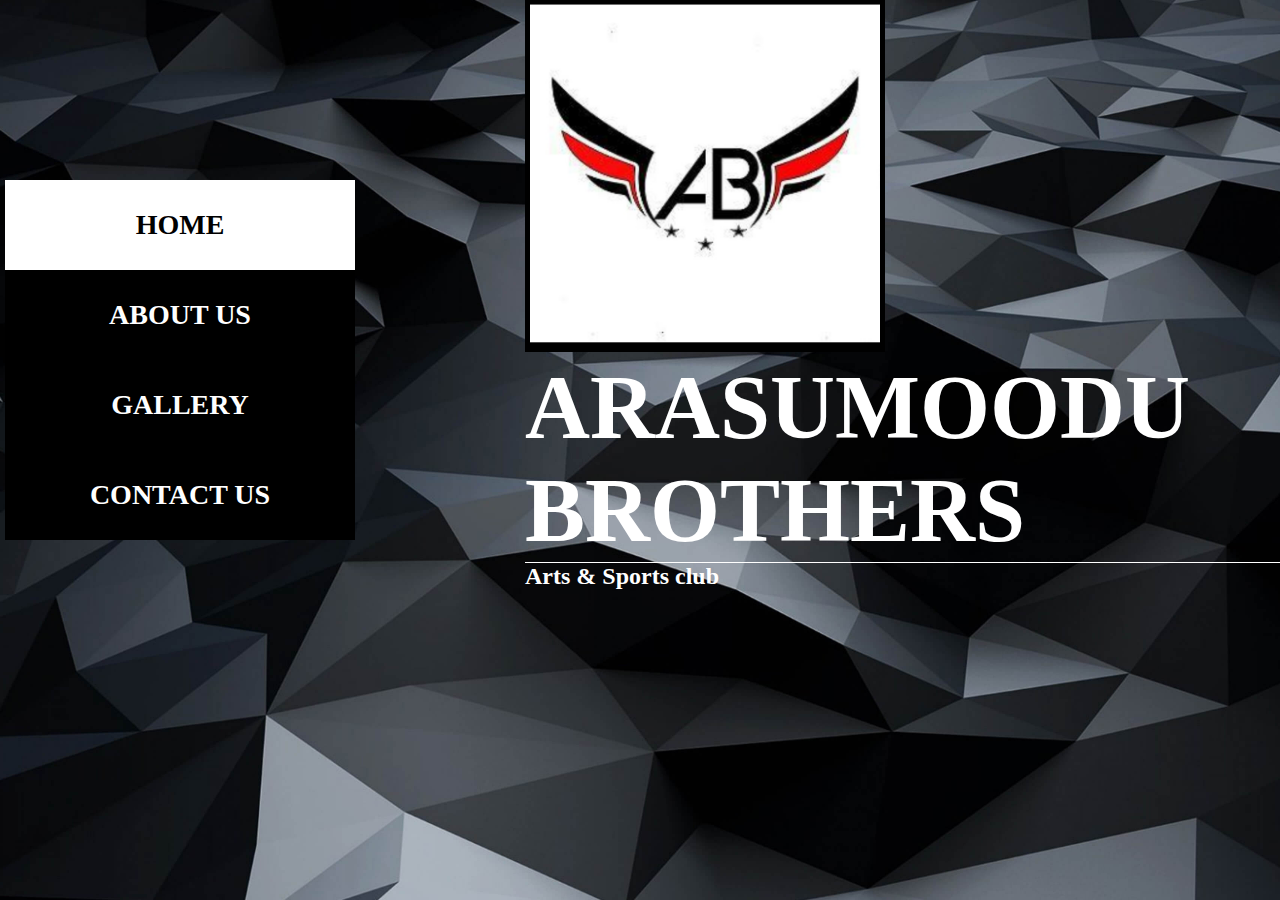
<file: index.html>
<!DOCTYPE html>
<html>
    <head>
        <title>A.B.S</title>
        <link rel="stylesheet" href="STYLE.CSS">
    </head>
    <body>
        <div class="background"v></div>
        <div class="nav">
            <a class="a active" href="#">HOME</a>
            <a class="b" href="#">ABOUT US</a>
            <a class="c" href="#">GALLERY</a>
            <a class="d" href="#">CONTACT US</a>
        </div>
        <div>
            <script type="text/javascript" src="/jquery.js"></script>
            <script type="text/javascript" >
            $(document).ready(function(){
              $('a').click(function(){
                  //alert("i am click")
                  var selected = $(this);                   
                  $('a').removeClass('active');
                  $(selected).addClass('active');
                  

              });
              var $a =$('.a'),
              $b= $('.b'),
              $c= $('.c'),
              $d= $('.d'),
              $home= $('.home'),
              $aboutus= $('.aboutus'),
              $gallery= $('.gallery'),
              $contactus= $('contactus');
              $aboutus.fadeOut();
              $gallery.fadeOut();
              $contactus.fadeIn();
             


              $a.click(function(){
                  $aboutus.fadeOut();
                  $gallery.fadeOut();
                  $contactus.fadeOut();
                  $home.fadeIn();
                  
              });
              $b.click(function(){
                  $aboutus.fadeIn();
                  $home.fadeOut();
                  $gallery.fadeOut();
                  $contactus.fadeOut();
                  
              });
              $c.click(function(){
                  $gallery.fadeIn();
                  $home.fadeOut();
                  $aboutus.fadeOut();
                  $contactus.fadeOut();
              
                  
              });
              $d.click(function(){
                  $gallery.fadeOut();  
                  $home.fadeOut();
                  $aboutus.fadeOut();
                  $contactus.fadeIn();
                  
                });        

            });
          
          
          </script>
        </div>
        <div class="content">
            <div class="home">
                <img src="/1.jpeg" alt="logo" width="350px" height="350px" alt="Smiley face"  style="border:5px solid black" >  
                <h1>ARASUMOODU BROTHERS</h1>
                <h2>Arts & Sports club</h2>

            </div>
            <div class="contactus">
                <div class="contactform" >
                    <form action="index.html" method="POST">
                        <input type="text"  class="inputtext" value="First Name">
                        <input type="text"  class="inputtext" value="Last Name">
                        <input type="text"  class="inputtext" value="your Mail">
                        <textarea  class="inputmessage" cols="4" rows="6">Your message</textarea>
                        <input type="button" class="submitbutton"  value="submit"> 

                    </form>
                </div>

            </div>
            <div class="aboutus">
                <p>Hello Friends <br>
                    OUT HUSTLE, OUT WORK, OUT THINK, <br>
                    OUTPLAY, OUTLAST  </p> <br> we are a group of individuals striving to provide <br>
                    our parts for a better future for the people around us in the field of Sports <br>
                    and also social work
            </div>
            <div class="gallery">
                <div class="image">
                    <img src="/WhatsApp Image 2020-07-11 at 11.25.04 PM.jpeg" alt="Smiley">
                </div>
                <div class="image">
                    <img src="/2.jpeg" alt="Smiley">
                </div>
                <div class="image">
                    <img src="/3.jpeg" alt="Smiley">
                </div>
               
              

            </div>
      
        
                  
                


        </div>


    
        
    </body>
</html>
</file>
<file: STYLE.CSS>
*{
    margin:0;
    padding: 0%    ;
}
html,body{
    width: 100%;
    height: 100%;
    font: size 14px;
    font-weight: normal;
}
.background{
    width: 100%;
    height: 100%;
    background-image: url(/4.jpg);
    background-repeat: no-repeat;
    background-size: cover;
    position: relative;
    overflow-y: auto;

}
.nav{
    width: 350px;
    height: auto;
    position: absolute;
    top: 20%;
    left:0;

}
.nav a{
    text-decoration: none;
    font-size: 28px;
    font-family: Verdana;
    font-weight: bold;
    width: 100%;
    height: 90px;
    margin: 0 5px ;
    float: left;
    display: inline-block;
    background-color: black;
    color: white;
    line-height: 90px;
    text-align: center;
    transition: ease-in;
}
a.active, .nav a:hover{
    background-color: white;
    color: black;
    width: 100%;
}
.a{
    width: 95%;
}
.b{
    width: 75%;
}
.c{
    width: 70%;
}
.d{
    width: 90%;
}
.content{
    position: absolute;
    width: 300px;
    min-height: 500px;
    height: auto;
    right: 0;
    top: 10%;
    }
.home{
    position: absolute;
    right: 0;
    bottom: 0;
    color: white;
    font-family: Verdana;
}
.home h1{
    font-size: 90px;
    padding-right: 90px;
    border-bottom:1px solid white ;

}
.home h3{
    font-size: 28px;
    color: white;
    padding: 5px 0;
    opacity: 0.6%;
}
.aboutus{
    position: absolute;
    top: 20px;
    right: 0;
    bottom: -50px;
    color: white;
    font-family: Verdana;
    padding: 0.60px;
    
}
.aboutus p{
    font-size: 25px;
    line-height: 28px;
    margin-bottom: 15px;
}
.gallery{
    position: absolute;
    left: 0;
    top: 10px;
    
    color: white;
    padding: 0 60px;
    display: none;
       
}    
.gallery .image{
    widows: 40%;
    margin :1%;
    
       
    
}
.image img{
    width: 200px;
    height:200px;
    float: left;
    transition: all ease 0.5s;
    -webkit-transition: all ease ;
    transition: scale(1.2);
    -webkit-transition:scale(1.2) ;

}
.image img:hover{
    transform:scale(1.2) ;
    -webkit-transform: scale(1.2);
}
.contactus{
    position: absolute;
    right: 0;
    top: 10px;
    color: white;
    padding: 0 60px;
    display: none;
    
    
}
.inputtext{
    width:80%;
    height:65px;
    border: 3px solid black;
    color: white;
    background-color: rgba(red, green, blue, alpha);
    font-size: 20px;
    padding: 0 10px;
    float: left;
    margin-bottom: 15px;
    

}
.inputmessage{
    width:80%;
    height:65px;
    border: 3px solid black;
    color: white;
    background-color: rgba(red, green, blue, alpha);
    font-size: 20px;
    padding: 0 10px;
    float: left;
    
}
.submitbutton{
    width: 160px;
    height: 65px;
    font-family: Arial;
    background-color: white;
    color: black;
    font-size: 28px;
    border: none;
    font-weight: bold;
    float: left;
    clear: both;
    margin-top: 25px;
    
}
</file>
